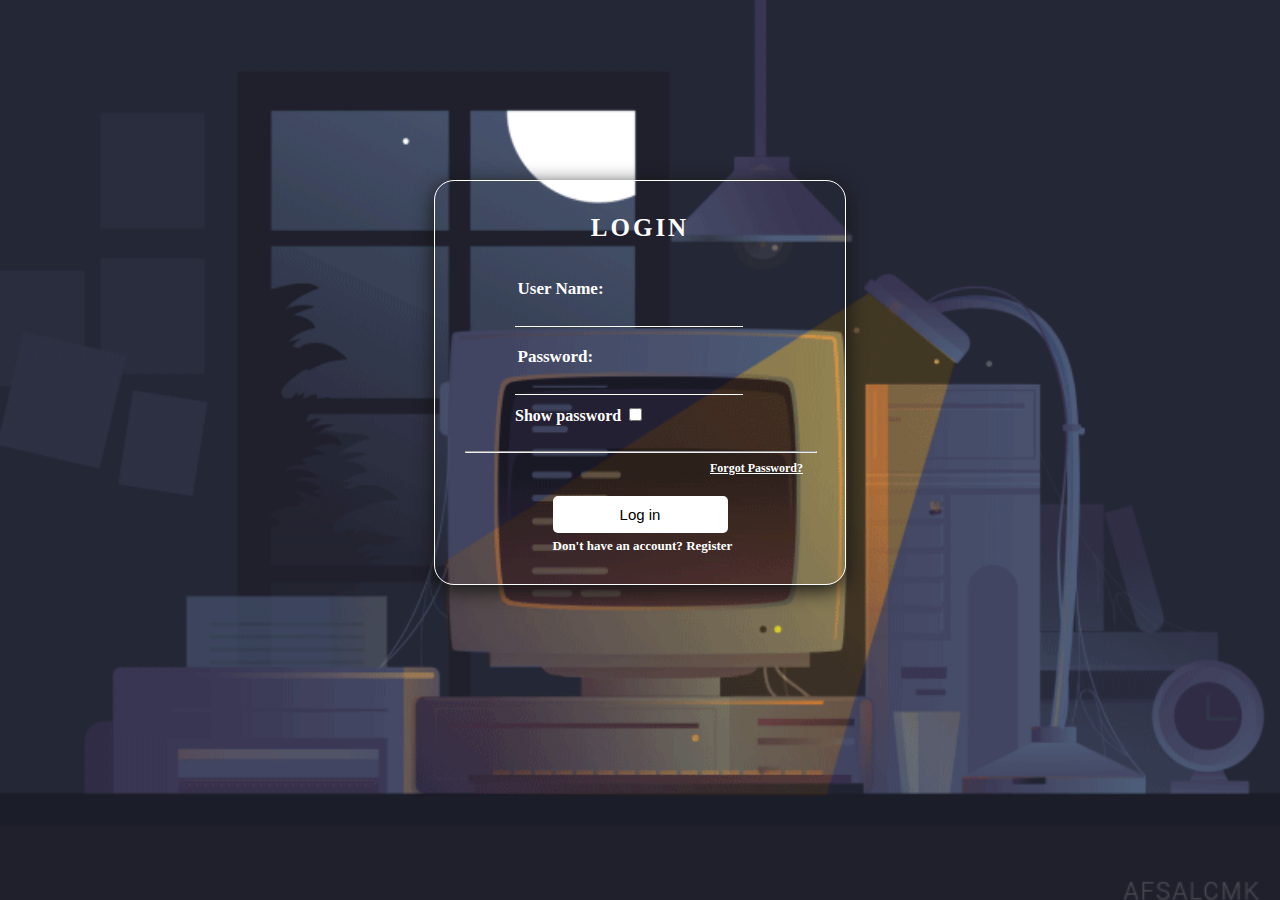
<file: index.html>
<html>
<head>
<title>Login Page</title>
<style>
	body
	{
		 background-image: url('comp.gif');
         background-position: center;
         background-size: cover;
         
	}

	form
	{
		
		width: 350px;
        margin: 20vh auto 0 auto;
        padding: 30px;
        border: 1px solid white;
        display:flex;
        flex-direction: column;
        box-shadow: 0 5px 20px 0 rgba(20,20,20,20);
        border-radius: 20px;
    }

	h1
	{
		text-align: center;
		color:white;
		font-weight: bold;
		font-size: 25px;
		letter-spacing: 3px;
		margin-top: 3px;
	}
	label
	{
       color:white;
       margin-top: 20px;
       font-weight: bold;
       font-size: 17px;
       margin-left: 15%;
	}

	.input
	{
		margin-top:10px;
		margin-left: 50px;
		width:65%;
		border:none;
		background:transparent;
		border-bottom:1px solid white;
		color:white;
		outline: none;

	}
	hr
	{
		width:100%;
		margin-top: 10px;
	}

     .forgot
     {
     	color:white;
       margin-left:70%;
       font-weight: bold;
       font-size:12px;
       margin-top: 0px;
       text-decoration: underline;
     }

     button
     {
     	margin-top: 20px;
     	width:50%;
     	border-radius: 5px;
     	margin-left: 25%;
     	padding: 10px;
     	background-color: white;
     	font-size: 15px;
     	border:none;

     }
      .create
      {
      	color:white;
       margin-top: 5px;
       font-weight: bold;
       font-size:13px;
       margin-left: 25%;
       
      }

      a
      {
      	text-decoration: none;
      	color:white;
      }
  p
{
margin-top:10px;
color:white;
margin-left:50px;
font-weight:bold;
}


	</style>
</head>
<body>
	<form>
    <h1>LOGIN</h1>

    	<label>User Name:</label>
    	<input type="text" class="input" required>
    	

         <label>Password:</label>
         <input type="Password" class="input" id="Show" required>
        
        <p id="show">Show password
       <input type="checkbox" onclick="check()">
        
         <hr>

    		<div class="Forgot">Forgot Password?</div>

    	  <button onclick="success()">Log in</button></div>
    	<div class="create">Don't have an account?      <a href="register.html">Register</a></div>
    </form>

<script type="text/javascript">
  function check()
  {
    const show=document.getElementById("Show");
  if(show.type=='password')
  {
    show.type='text'
  }
  else
  {
    show.type='password'
  }
  
  }

function success()
 {
   alert("Login successfully");
 }
  
</script>
   
</body>
</html>
</file>
